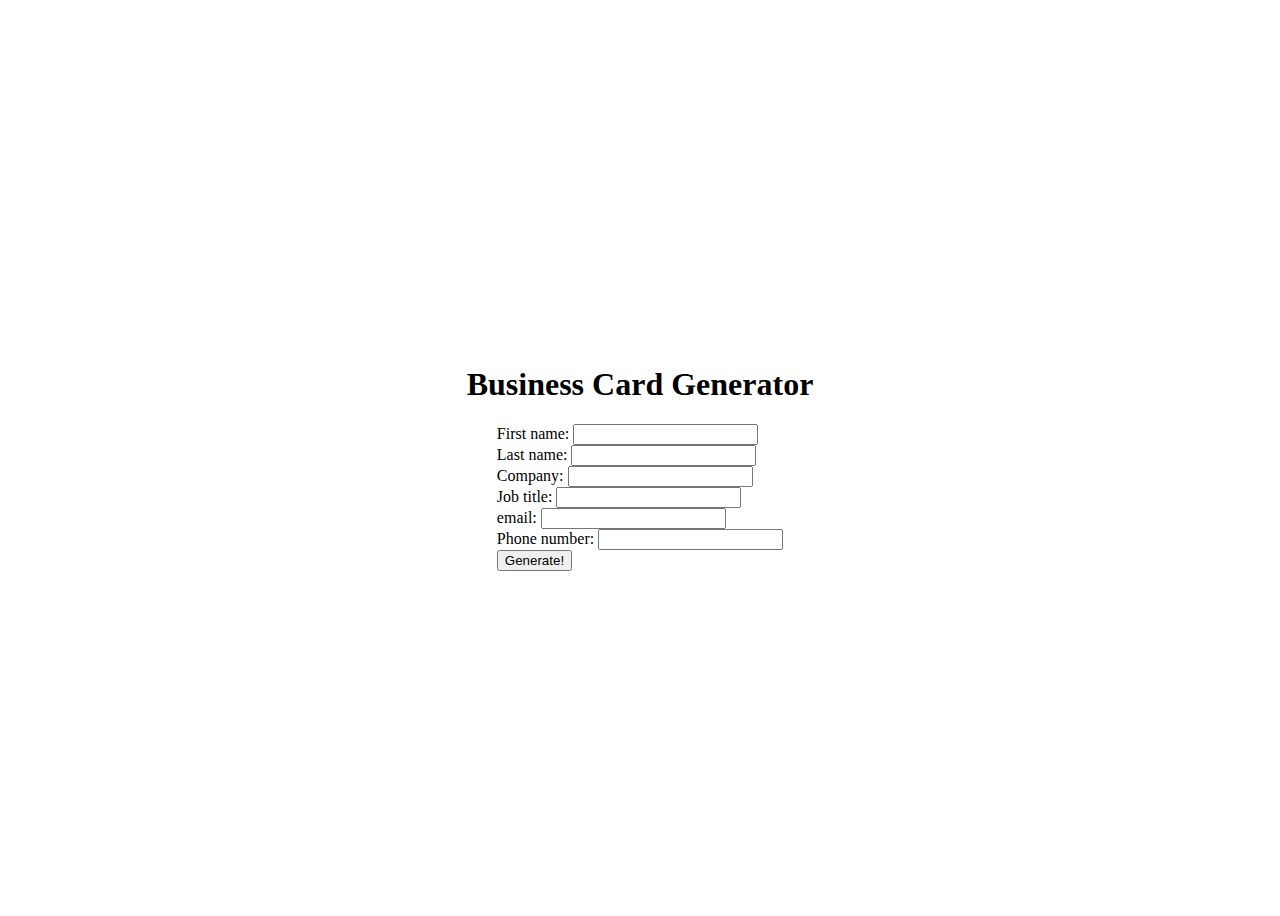
<file: index.html>
<!DOCTYPE html>
<html lang="en">
  <head>
    <meta charset="UTF-8" />
    <meta name="viewport" content="width=device-width, initial-scale=1.0" />
    <title>Business Card Generator</title>
    <link rel="stylesheet" href="style.css" />
    <script src="script.js" defer></script>
  </head>
  <body>
    <h1>Business Card Generator</h1>
    <form action="submit.html" method="get" id="card-form">
      <label for="first-name">First name: </label>
      <input type="text" id="first-name" name="first-name" />
      <div id="first-name-error" alert="alert"></div>
      <label for="last-name">Last name: </label>
      <input name="last-name" type="text" id="last-name" />
      <div id="last-name-error" alert="alert"></div>
      <label for="company">Company: </label>
      <input name="company" type="text" id="company" required /><br />
      <label for="job-title">Job title: </label>
      <input name="job-title" type="text" id="job-title" required />
      <div id="job-title-error" alert="alert"></div>
      <label for="email">email: </label>
      <input name="email" type="email" id="email" required />
      <div id="email-error" alert="alert"></div>
      <label for="phone-number">Phone number: </label>
      <input name="phone-number" type="tel" id="phone-number" required />
      <div id="phone-number-error" alert="alert"></div>
      <button type="submit">Generate!</button>
    </form>
  </body>
</html>
</file>
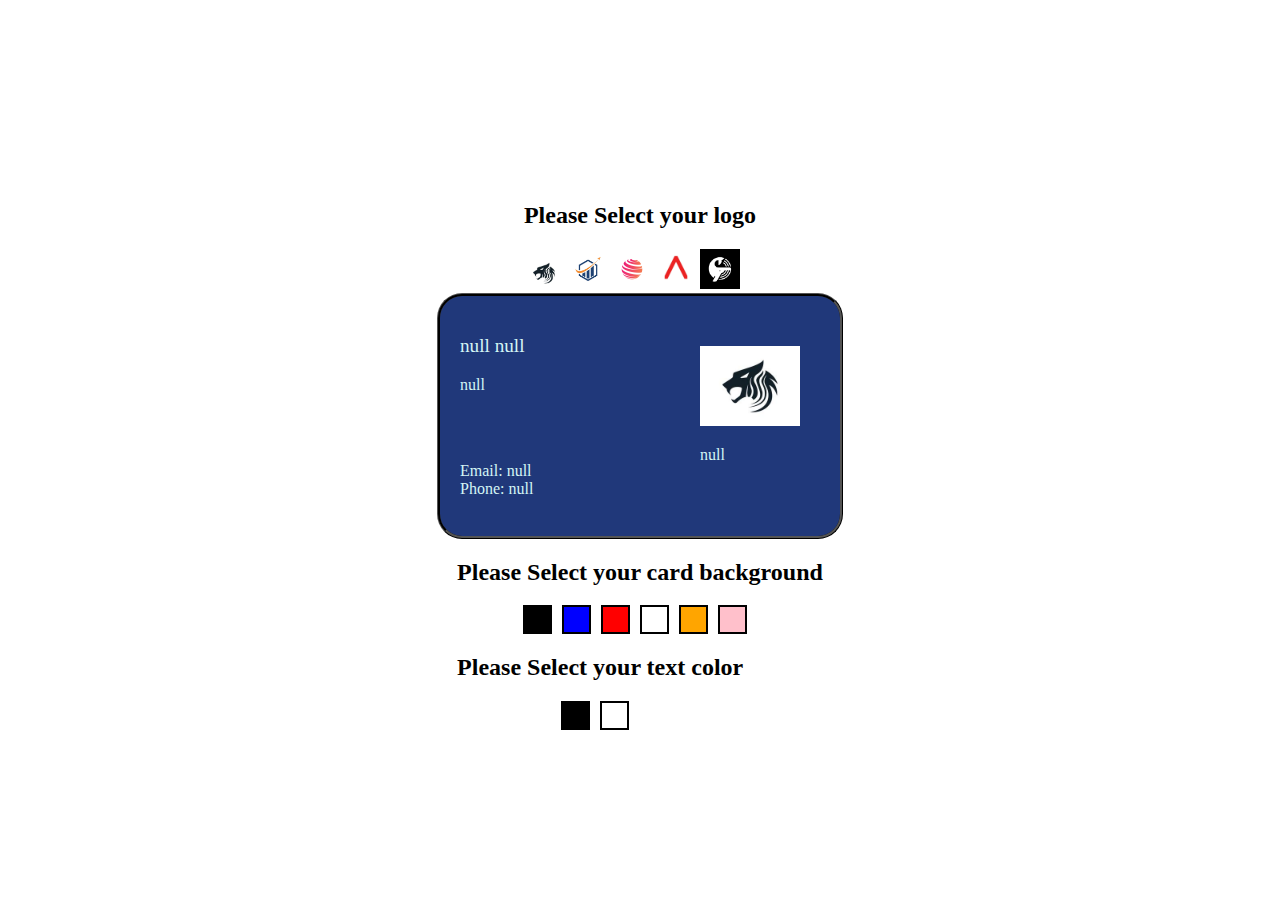
<file: submit.html>
<!DOCTYPE html>
<html lang="en">
  <head>
    <meta charset="UTF-8" />
    <meta name="viewport" content="width=device-width, initial-scale=1.0" />
    <title>Document</title>
    <script src="submit.js" defer></script>
    <link rel="stylesheet" href="style.css" />
  </head>
  <body>
    <div id="logo-selector">
      <h2>Please Select your logo</h2>
      <img src="logos/logo1.jpg" alt="logo1" onclick="selectLogo(event)" />
      <img src="logos/logo2.jpg" alt="logo2" onclick="selectLogo(event)" />
      <img src="logos/logo3.jpg" alt="logo3" onclick="selectLogo(event)" />
      <img src="logos/logo4.jpg" alt="logo4" onclick="selectLogo(event)" />
      <img src="logos/logo5.jpg" alt="logo5" onclick="selectLogo(event)" />
    </div>

    <div id="card">
      <div id="name-and-title">
        <p id="name"></p>
        <p id="title"></p>
      </div>
      <div id="contact-info"></div>
      <div id="logo">
        <div id="company-logo"></div>

        <p id="company-name"></p>
      </div>
    </div>
    <div class="change-color">
      <h2>Please Select your card background</h2>
      <div class="color-selector">
        <div onclick="selectBackground(event)" id="black"></div>
        <div onclick="selectBackground(event)" id="blue"></div>
        <div onclick="selectBackground(event)" id="red"></div>
        <div onclick="selectBackground(event)" id="white"></div>
        <div onclick="selectBackground(event)" id="orange"></div>
        <div onclick="selectBackground(event)" id="pink"></div>
      </div>
      <div class="change-color">
        <h2>Please Select your text color</h2>
        <div class="color-selector">
          <div onclick="selectBackground(event)" id="black"></div>
          <div onclick="selectBackground(event)" id="white"></div>
        </div>
      </div>
    </div>
  </body>
</html>
</file>
<file: style.css>
#name-and-title {
  grid-area: name-and-title;
  align-items: center;
  justify-content: left;
  display: inline-block;
}
#name {
  font-size: 1.2em;
}
#contact-info {
  grid-area: contact-info;
  align-items: center;
  justify-content: left;
  display: flex;
}
#logo {
  grid-area: logo;
  align-items: center;
  justify-content: center;
  display: inline-block;
  padding-top: 30px;
}

#card {
  display: grid;
  grid-template-columns: 120px 120px 120px;
  grid-template-rows: auto;
  grid-template-areas:
    "name-and-title name-and-title logo"
    "contact-info contact-info logo";
  height: 200px;
  border-radius: 25px;
  border: 3px black ridge;
  padding: 20px;
  background-color: rgb(32, 56, 122);
  color: rgb(212, 245, 245);
}
body {
  display: flex;
  flex-direction: column;
  align-items: center;
  justify-content: center;
  min-height: 100vh;
}

#logo img {
  max-width: 100px;
}

#logo-selector img {
  max-width: 40px;
  cursor: pointer;
}
.color-selector {
  display: flex;
  align-items: center;
  justify-content: center;
}

.color-selector div {
  margin-right: 10px;
  border: 2px black solid;
  width: 25px;
  height: 25px;
  cursor: pointer;
}

.change-color {
  display: inline-block;
  align-items: center;
  justify-content: center;
}

#black {
  background-color: black;
}
#blue {
  background-color: blue;
}
#red {
  background-color: red;
}
#white {
  background-color: white;
}
#orange {
  background-color: orange;
}
#pink {
  background-color: pink;
}
</file>
